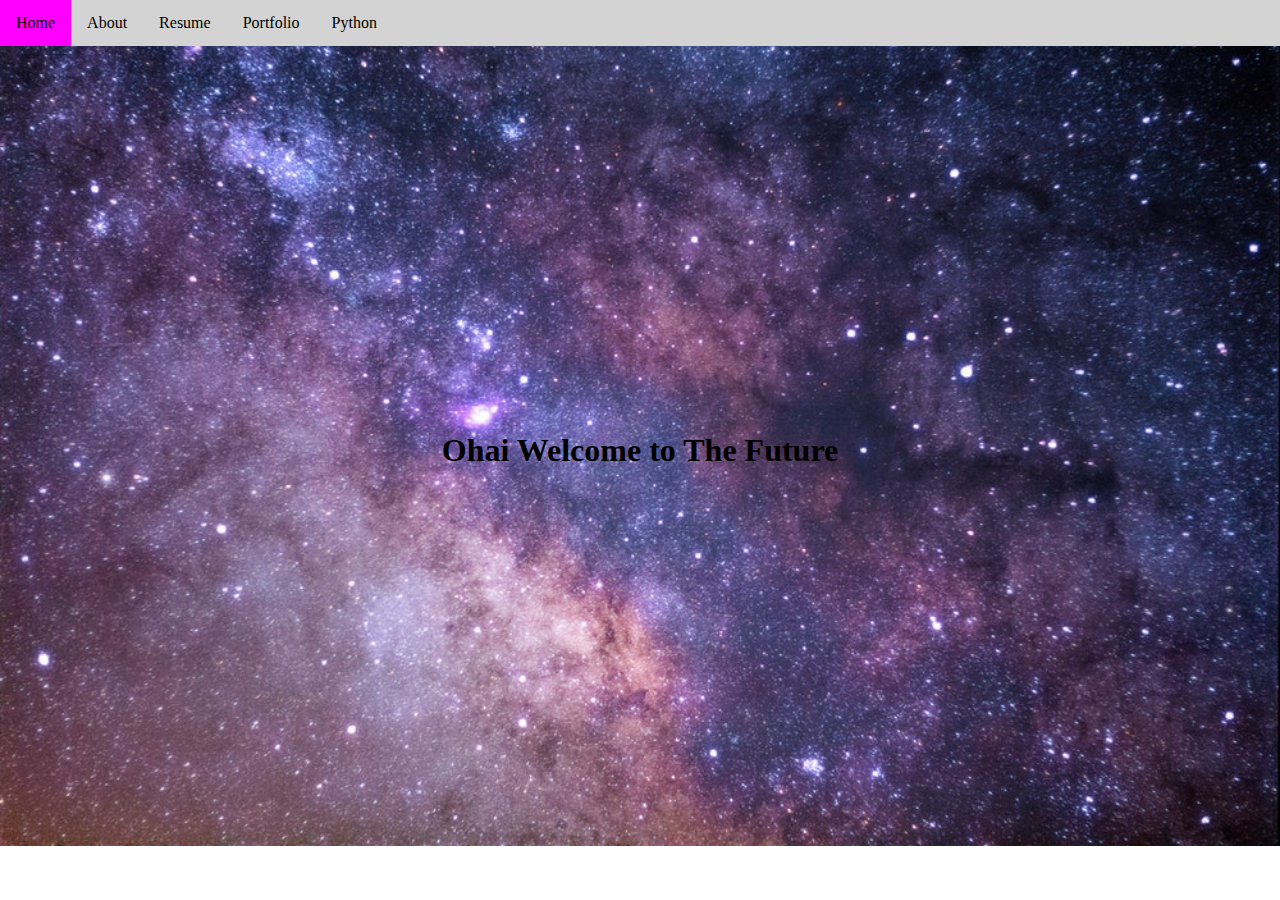
<file: index.html>
<!doctype html>
<html>
    <head>
        <title>Home Page</title>
          <link href="homestyle.css" rel="stylesheet" type="text/css"/>
       <link href="https://fonts.googleapis.com/css?family=Open+Sans" rel="stylesheet">
    </head>
    <body>
        
        <ol id="nav"><!--ul is unordered list-->
            <li><a href="index.html">Home</a></li><!--li is link-->
            <li><a href="about.html">About</a></li>
            <li><a href="resume.html">Resume</a></li>
            <li><a href="portfolio.html">Portfolio</a></li>
            <li><a href="python.html">Python</a></li>
        </ol>
        <h1> Ohai Welcome to The Future </h1>
 
    </body>
</html>
</file>
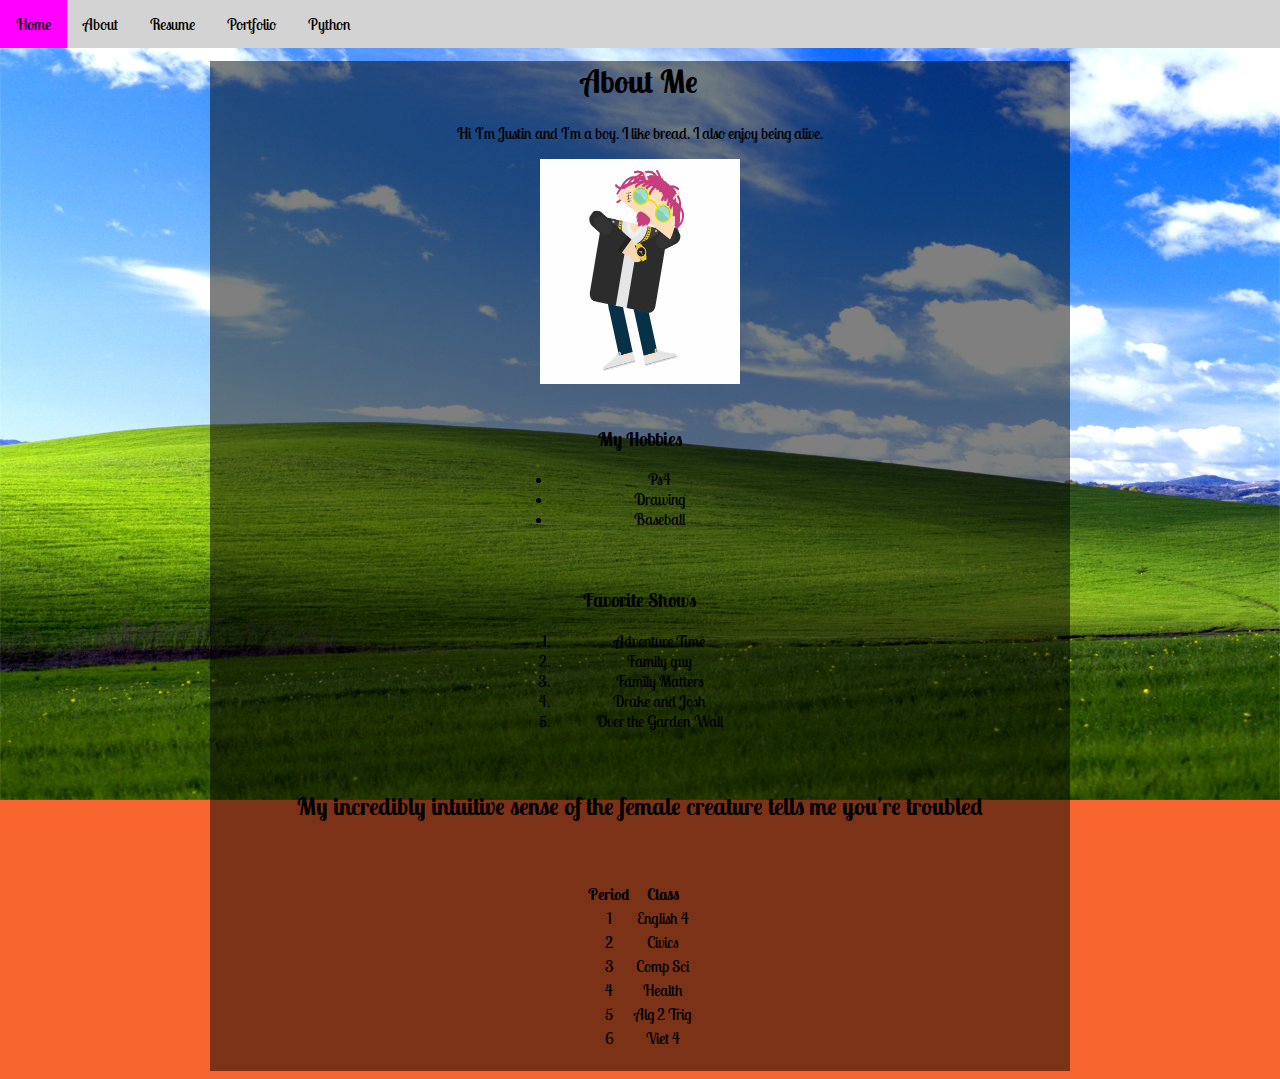
<file: about.html>
<!doctype html>
<html>
    <head>
        <meta charset= "utf8">
        <title>Home Page</title>
        <link href="style.css" rel="stylesheet" type="text/css"/>
        <link href="https://fonts.googleapis.com/css?family=Lobster+Two" rel="stylesheet">
    </head>
    <body>

        <ol id="nav"><!--ul is unordered list-->
            <li><a href="index.html">Home</a></li><!--li is link-->
            <li><a href="about.html">About</a></li>
            <li><a href="resume.html">Resume</a></li>
            <li><a href="portfolio.html">Portfolio</a></li>
            <li><a href="python.html">Python</a></li>
        </ol>
        <div id="content">
      <h1>About Me</h1>
      <p>Hi I'm Justin and I'm a boy. I like bread. I also enjoy being alive.</p>
       <img src="lil Pump.gif" alt="Home Logo" width="200" height="225">
       <br>
       <br>
        <h3>My Hobbies</h3>
        <ul>
            <li>Ps4</li>
            <li>Drawing</li>
            <li>Baseball</li>
        </ul>
        <br>
        <br>
        <h3>Favorite Shows</h3>
        <ol>
            <li>Adventure Time</li>
            <li>Family guy</li>
            <li>Family Matters</li>
            <li>Drake and Josh</li>
            <li>Over the Garden Wall</li>
        </ol>
        <br>
        <br>
        <h2>
        My incredibly intuitive sense of the female creature tells me you’re troubled</h2>
        <br>
        <br>
        <table>
       <tr>
           <th>Period</th>
           <th>Class</th>
       </tr> 
       <tr>
           <td>1</td>
          <td>English 4</td>
        </tr>
        <tr>
           <td>2</td>
           <td>Civics</td> 
        </tr>
        <tr>
           <td>3</td>
           <td>Comp Sci</td>
           </tr>
         <tr>
           <td>4</td>
           <td>Health</td>
         </tr>
         <tr>
           <td>5</td>
           <td>Alg 2 Trig</td>
         </tr>
         <tr>
           <td>6</td>
           <td>Viet 4</td>
       </tr>
       </table>
       </div>
    </body>
</html>
</file>
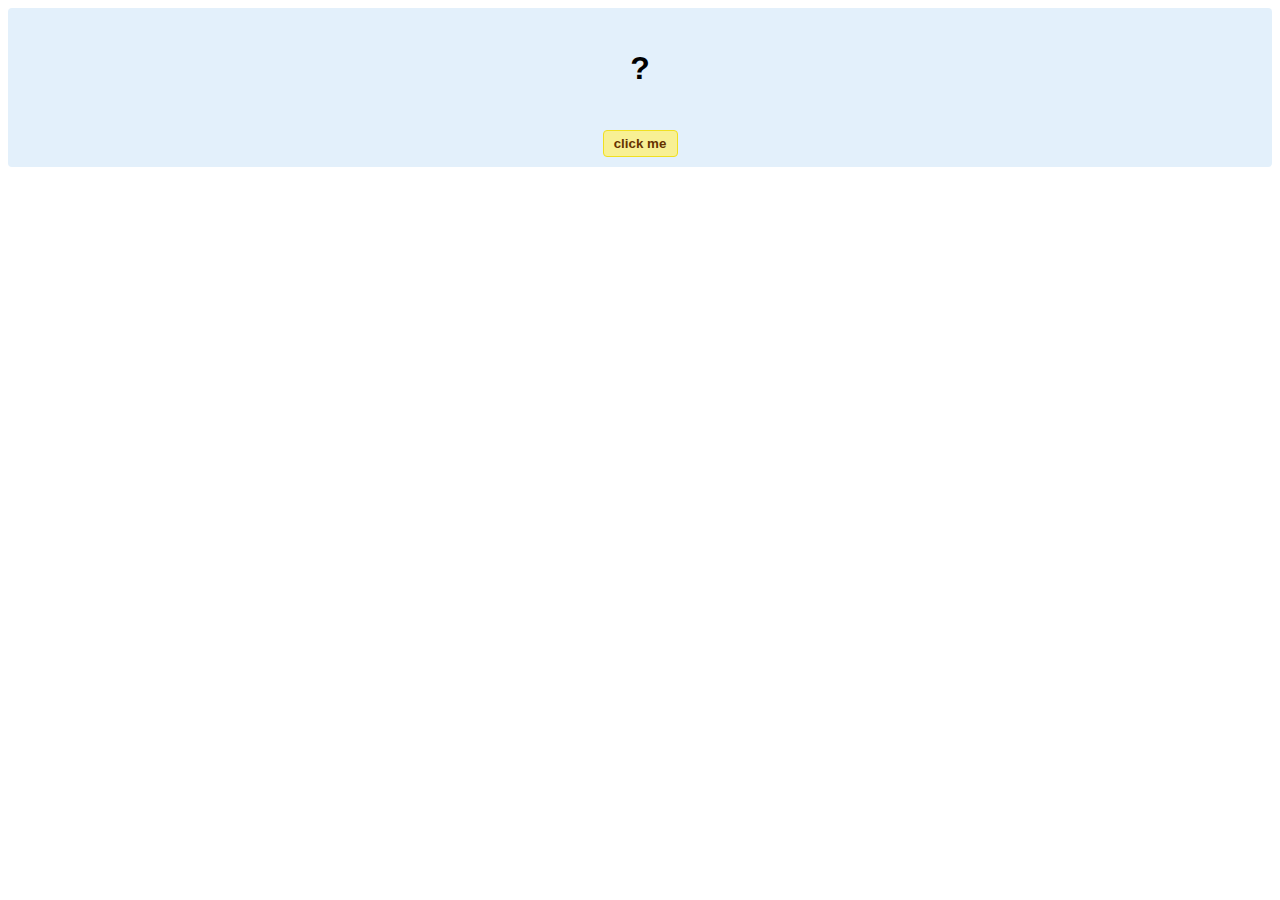
<file: hello-world.html>
<!DOCTYPE html>
<!-- HTML5 Hello world by kirupa - http://www.kirupa.com/html5/getting_your_feet_wet_html5_pg1.htm -->
<html lang="en-us">

<head>
<meta charset="utf-8">
<title>Hello...</title>
<style type="text/css">
#mainContent {
	font-family: Arial, Helvetica, sans-serif;
	font-size: xx-large;
	font-weight: bold;
	background-color: #E3F0FB;
	border-radius: 4px;
	padding: 10px;
	text-align: center;
}
.buttonStyle {
	border-radius: 4px;
	border: thin solid #F0E020;
	padding: 5px;
	background-color: #F8F094;
	font-family: "Segoe UI", Tahoma, Geneva, Verdana, sans-serif;
	font-weight: bold;
	color: #663300;
	width: 75px;
}

.buttonStyle:hover {
	border: thin solid #FFCC00;
	background-color: #FCF9D6;
	color: #996633;
	cursor: pointer;
}
.buttonStyle:active {
	border: thin solid #99CC00;
	background-color: #F5FFD2;
	color: #669900;
	cursor: pointer;
}

</style>
</head>

<body>
<div id="mainContent">
<p id="helloText">?</p>
<button id="clickButton" class="buttonStyle">click me</button>
</div>
<script> 
var myButton = document.getElementById("clickButton");
var myText = document.getElementById("helloText");

myButton.addEventListener('click', doSomething, false)

function doSomething() {
	myText.textContent = "hello, world!";
}
</script>

</body>
</html>
</file>
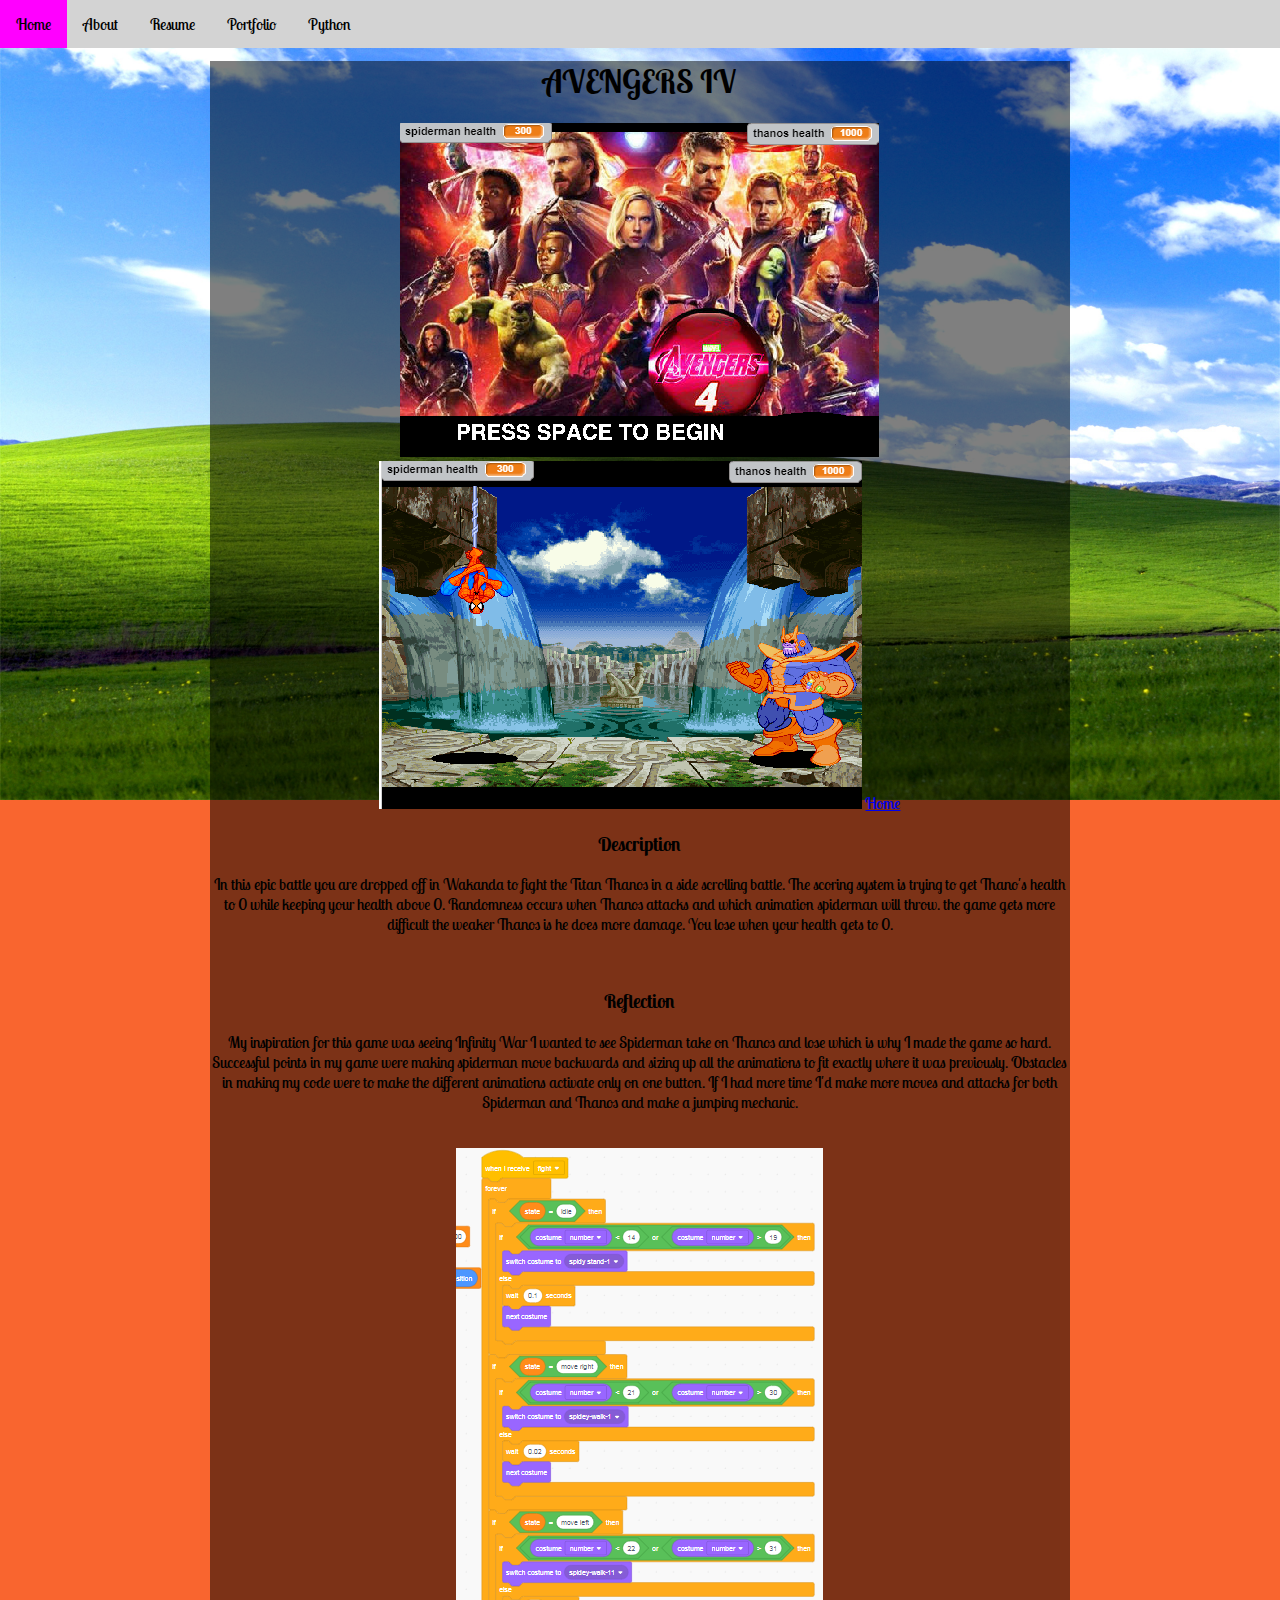
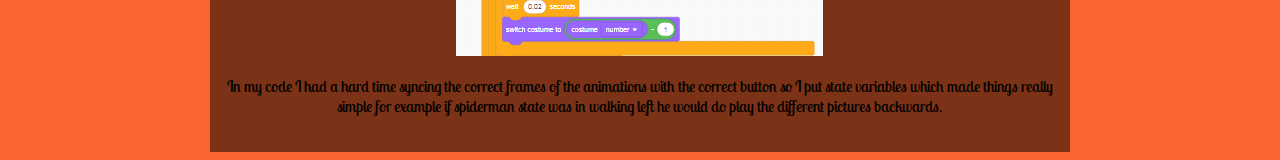
<file: portfolio.html>
<!doctype html>
    <head>
        <title>Portfolio</title>
          <link href="style.css" rel="stylesheet" type="text/css"/>
        <link href="https://fonts.googleapis.com/css?family=Lobster+Two" rel="stylesheet">
    </head>
        <body>
        <link href="https://fonts.googleapis.com/css?family=Lobster+Two" rel="stylesheet">
                <ol id=nav><!--ul is unordered list-->
        <li><a href="index.html">Home</a></li><!--li is link-->
        <li><a href="about.html">About</a></li>
        <li><a href="resume.html">Resume</a></li>
        <li><a href="portfolio.html">Portfolio</a></li>
        <li><a href="python.html">Python</a></li>
        </ol>
        <div id="content">
            <h1>AVENGERS IV</h1>
            <img src="scratch menu.PNG"/>
            <img src="game.PNG"/>
            <a href="https://scratch.mit.edu/projects/258885833">Home</a>
            <br>
            <h3>Description</h3>
            <p>In this epic battle you are dropped off in Wakanda to fight the Titan Thanos in a side scrolling battle.
            The scoring system is trying to get Thano's health to 0 while keeping your health above 0. Randomness occurs when Thanos attacks and which animation spiderman will throw.
            the game gets more difficult the weaker Thanos is he does more damage. You lose when your health gets to 0.</p>
            <br>
            <h3>Reflection</h3>
            <p>My inspiration for this game was seeing Infinity War I wanted to see Spiderman take on Thanos and lose which is why I made the game so hard.
            Successful points in my game were making spiderman move backwards and sizing up all the animations to fit exactly where it was previously. Obstacles in making my code were to make 
            the different animations activate only on one button. If I had more time I'd make more moves and attacks for both Spiderman and Thanos and make a jumping mechanic.</p>
            <br>
            <img src="algorithm.PNG"/>
            <br>
            <p>In my code I had a hard time syncing the correct frames of the animations with the correct button so I put state variables which made things really simple for example if spiderman state was in walking left he would do play the different pictures backwards.</p>
        </div>
        </body>
</!doctype html>
</file>
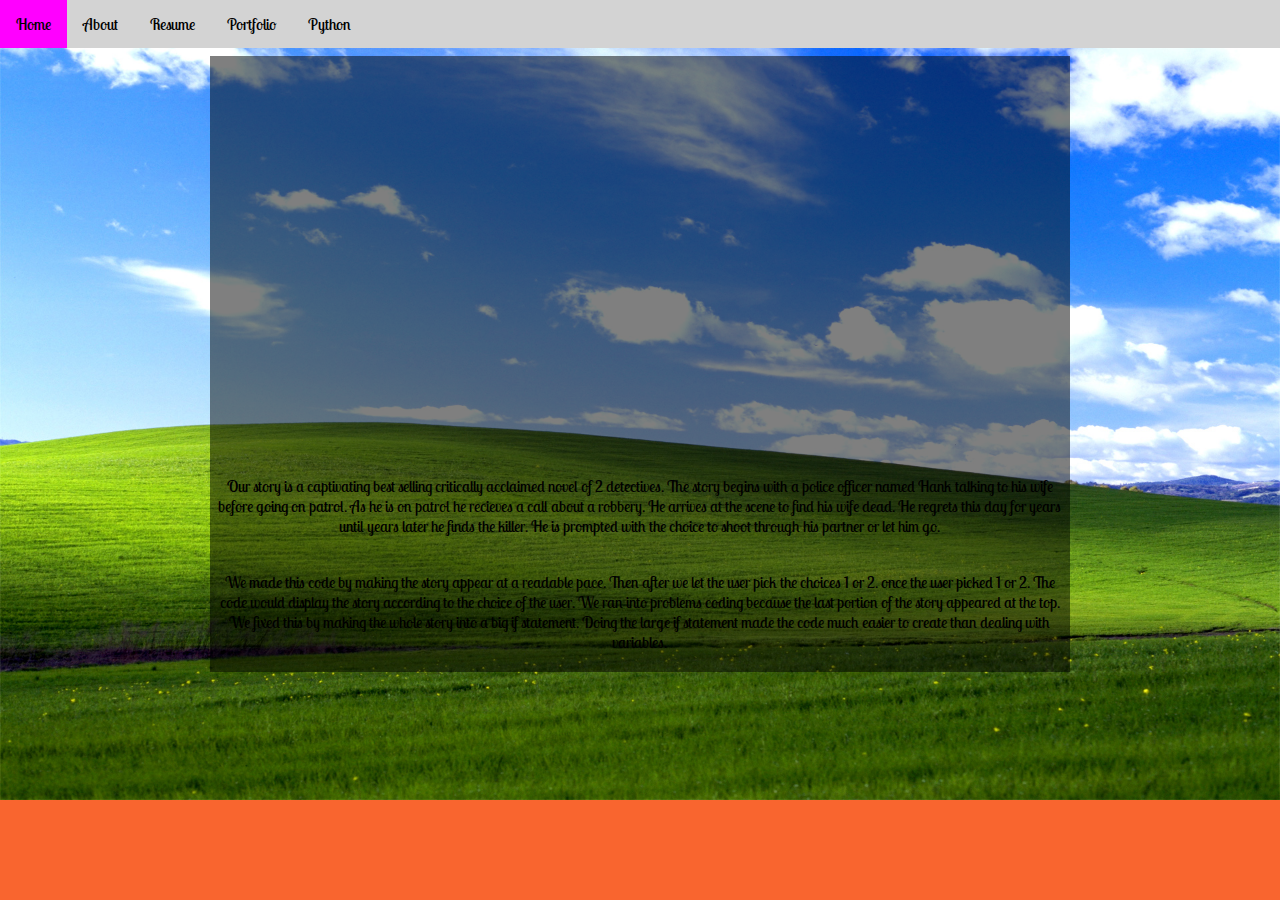
<file: python.html>
<!doctype html>
<html>
    <head>
        <meta charset-"utf-8">
        <title>Python</title>
        <link href="style.css" rel="stylesheet" type="text/css">
        <link href="https://fonts.googleapis.com/css?family=Lobster+Two" rel="stylesheet">
    </head>
    <body>
        <ul id="nav"><!--This is Epic. ul stands for unordered list-->
            <li><a href="index.html">Home</a></li><!--li stands for list item-->
            <li><a href="about.html">About</a></li>
           <li><a href="resume.html">Resume</a></li>
            <li><a href="portfolio.html">Portfolio</a></li>
            <li><a href="python.html">Python</a></li>
        </ul>
        <div id="content">
            <iframe height="400px" width="100%" src="https://repl.it/@ArmanFarhad/Python-Story?lite=true" scrolling="no" frameborder="no" allowtransparency="true" allowfullscreen="true" sandbox="allow-forms allow-pointer-lock allow-popups allow-same-origin allow-scripts allow-modals"></iframe>
        <br>
        <p>Our story is a captivating best selling critically acclaimed novel of 2 detectives. The story begins with a police officer 
        named Hank talking to his wife before going on patrol. As he is on patrol he recieves a call about a robbery. 
        He arrives at the scene to find his wife dead. He regrets this day for years until years later he finds the killer.
        He is prompted with the choice to shoot through his partner or let him go.</p>
        <br>
        <pr>We made this code by making the story appear at a readable pace. Then after we let the user pick the choices 1 or 2. once the user picked 1 or 2. 
         The code would display the story according to the choice of the user.
         We ran into problems coding because the last portion of the story appeared at the top. We fixed this by making the whole story into a big if 
        statement. Doing the large if statement made the code much easier to create than dealing with variables.</pr>
    </body>
</html>
</file>
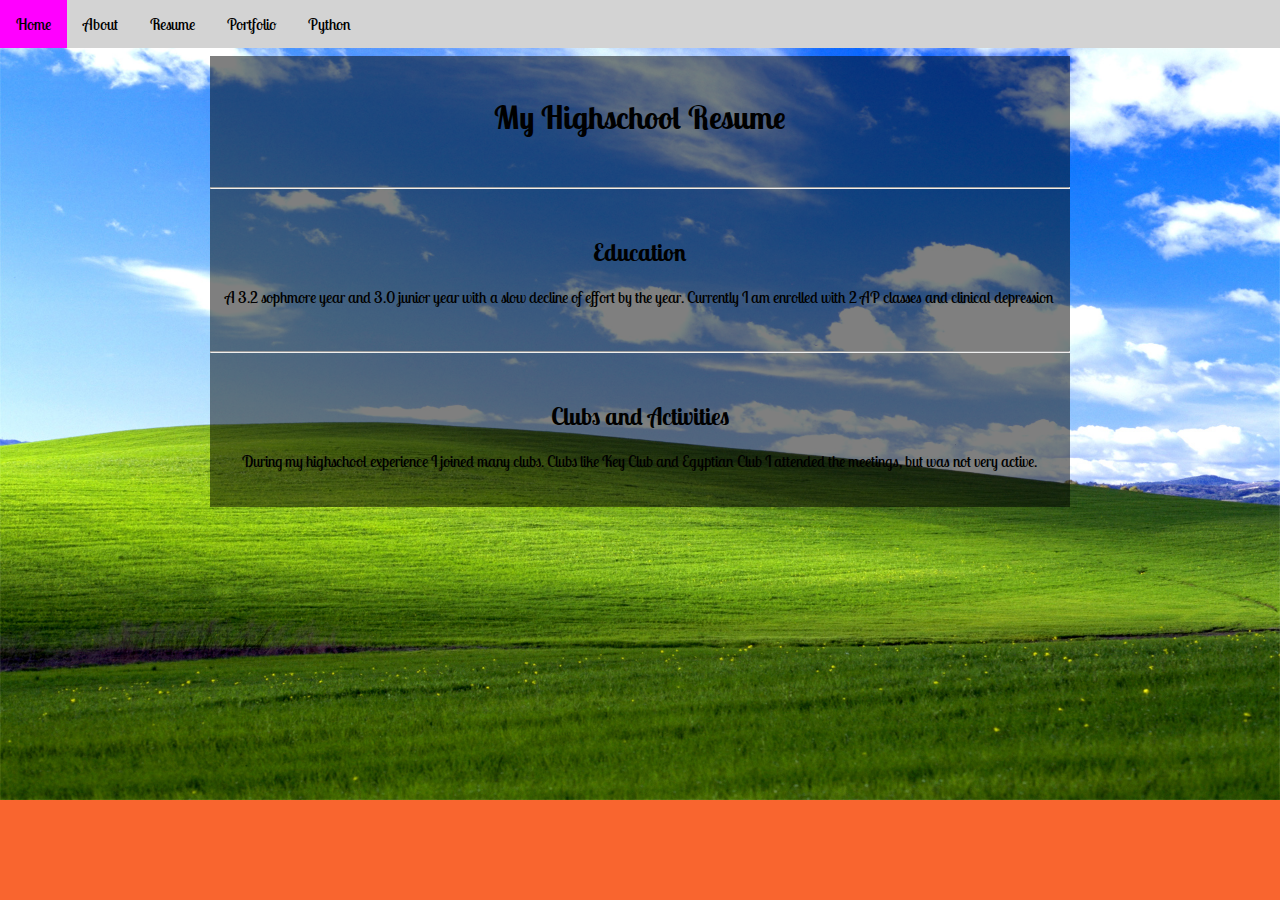
<file: resume.html>
<!doctype html>
    <head>
        <title>Resume</title>
          <link href="style.css" rel="stylesheet" type="text/css"/>
        <link href="https://fonts.googleapis.com/css?family=Lobster+Two" rel="stylesheet">
    </head>
        <body>
        <link href="https://fonts.googleapis.com/css?family=Lobster+Two" rel="stylesheet">
        <ol id=nav><!--ul is unordered list-->
            <li><a href="index.html">Home</a></li><!--li is link-->
        <li><a href="about.html">About</a></li>
        <li><a href="resume.html">Resume</a></li>
        <li><a href="portfolio.html">Portfolio</a></li>
        <li><a href="python.html">Python</a></li>
        </ol>
        <div id="content">
        <br>
        <h1>My Highschool Resume</h1>
            <br>
            <hr>
            <br>
        <h2>Education</h2>
            <p>A 3.2 sophmore year and 3.0 junior year with a slow decline of effort by the year. Currently I am enrolled with 2 AP classes and clinical depression</p>
            <br>
            <hr>
            <br>
        <h2>Clubs and Activities</h2>
            <p>During my highschool experience I joined many clubs. Clubs like Key Club and Egyptian Club I attended the meetings, but was not very active. </p>
        </div>
        </body>
</!doctype html>
</file>
<file: homestyle.css>
body{
    background-image:url("galaxy.jpg");
    background-repeat:no-repeat;
    background-size: 100%;
    background-attachment: fixed;
    text-align:center;
    
} 
#nav{
    list-style-type:none;
    margin:-8px;
    padding:0;
    overflow:hidden;
    background-color:lightgray;
}
#nav li{
    float:left;
}
#nav li a{
    display:block;
    padding: 14px 16px;
    text-align:center;
    color:black;
    text-decoration: none;
}

#nav li a:hover{
    background-color:magenta;
}

#content{
    border:black 2px;
    margin-top: 16px;
    width: 68%;
    margin-left: auto;
    margin-right:auto;
    text-align: center;   
    padding-bottom: 20px;
    background-color:rgba(0,0,0,.50);
}
table{
    margin:auto;
}
#content ul, #content ol{
    margin:auto;
    width:25%;
}
H1 {
    margin: 0;
    position: absolute;
    top: 50%;
    left: 50%;
    transform: translate(-50%, -50%);
}
</file>
<file: style.css>
body{
    background-color:#f9652f;
    background-image:url("windows_xp_bliss.jpg");
    background-repeat:no-repeat;
    background-size: 100%;
    background-attachment: fixed;
    font-family: 'Lobster Two', cursive;
}
#nav{
    list-style-type:none;
    margin:-8px;
    padding:0;
    overflow:hidden;
    background-color:lightgray;
}
#nav li{
    float:left;
}
#nav li a{
    display:block;
    padding: 14px 16px;
    text-align:center;
    color:black;
    text-decoration: none;
}

#nav li a:hover{
    background-color:magenta;
}

#content{
    border:black 2px;
    margin-top: 16px;
    width: 68%;
    margin-left: auto;
    margin-right:auto;
    text-align: center;   
    padding-bottom: 20px;
    background-color:rgba(0,0,0,.50);
}
table{
    margin:auto;
}
#content ul, #content ol{
    margin:auto;
    width:25%;
}
</file>
